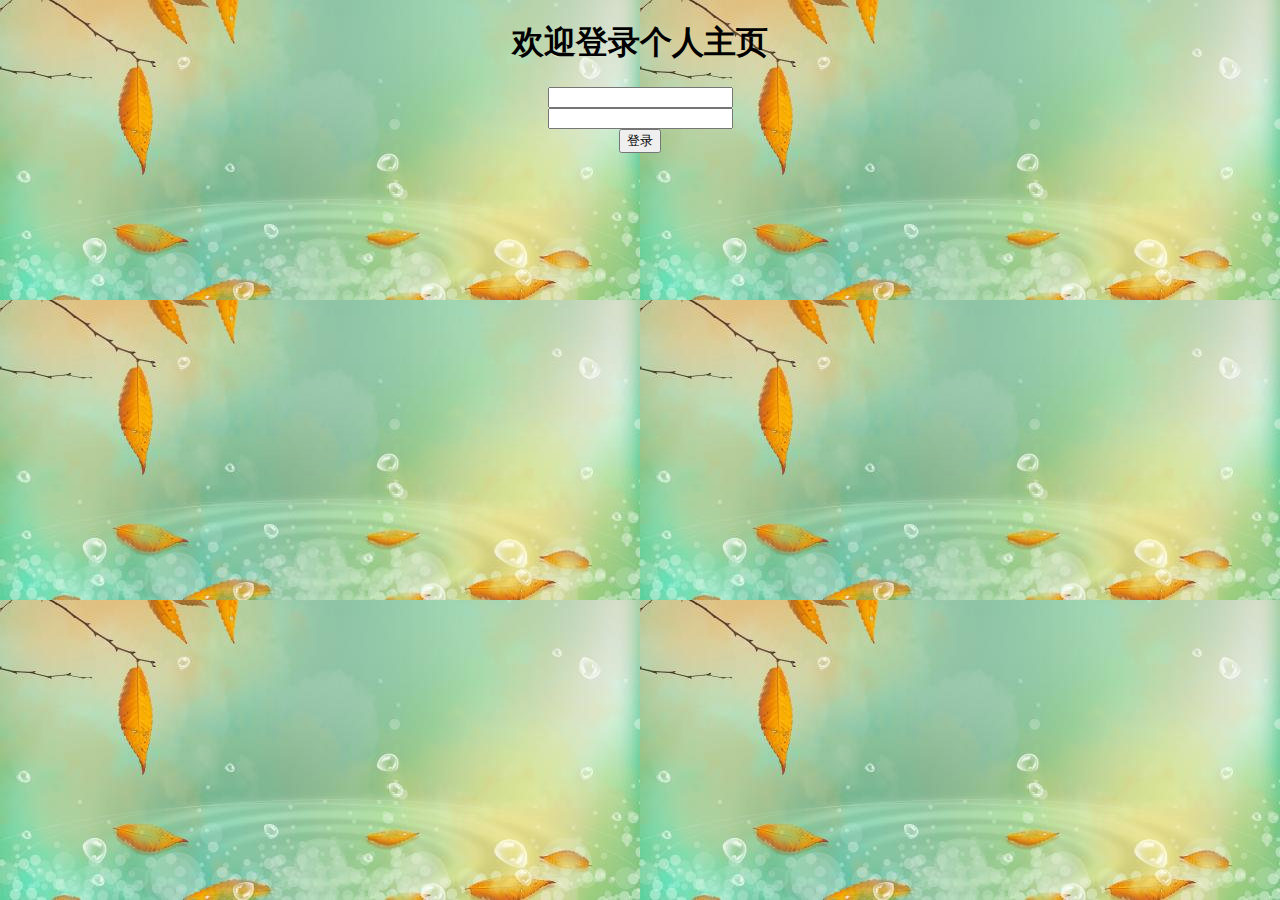
<file: src/html/index.html>
<!DOCTYPE html>
<html lang="en">
<head>
    <meta charset="UTF-8">
    <title>登录</title>
</head>
<body background="../picture/wood.jpg">
<div align="center">
    <h1>欢迎登录个人主页</h1>
    <input type="text" id="name"><br>
    <input type="password" id="pwd"><br>
    <input type="submit" onclick="submit()" value="登录">
</div>
</body>
<script>
    var xmlHttp=null
    function GetXmlHttpObject()
    {
        var xmlHttp=null;
        try
        {
            // Firefox, Opera 8.0+, Safari
            xmlHttp=new XMLHttpRequest();
        }
        catch (e)
        {
            // Internet Explorer
            try
            {
                xmlHttp=new ActiveXObject("Msxml2.XMLHTTP");
            }
            catch (e)
            {
                xmlHttp=new ActiveXObject("Microsoft.XMLHTTP");
            }
        }
        return xmlHttp;
    }

    function submit() {
        xmlHttp=GetXmlHttpObject();
        var url="../php/test.php"
        var user=document.getElementById("name").value;
        var pwd=document.getElementById("pwd").value;
        url=url+"?user="+user+"&pwd="+pwd
        url=url+"&sid="+Math.random()
        xmlHttp.onreadystatechange=stateChanged
        xmlHttp.open("GET",url,true)
        xmlHttp.send(null)
    }

    function stateChanged()
    {
        if (xmlHttp.readyState==4 || xmlHttp.readyState=="complete")
        {
            var xmlDoc=xmlHttp.responseText;
            if(xmlDoc!="success"){
                window.alert("用户不存在或密码错误");
            }else{
                window.alert("登录成功");
                window.location="page1.html"
            }
        }
    }


</script>
</html>
</file>
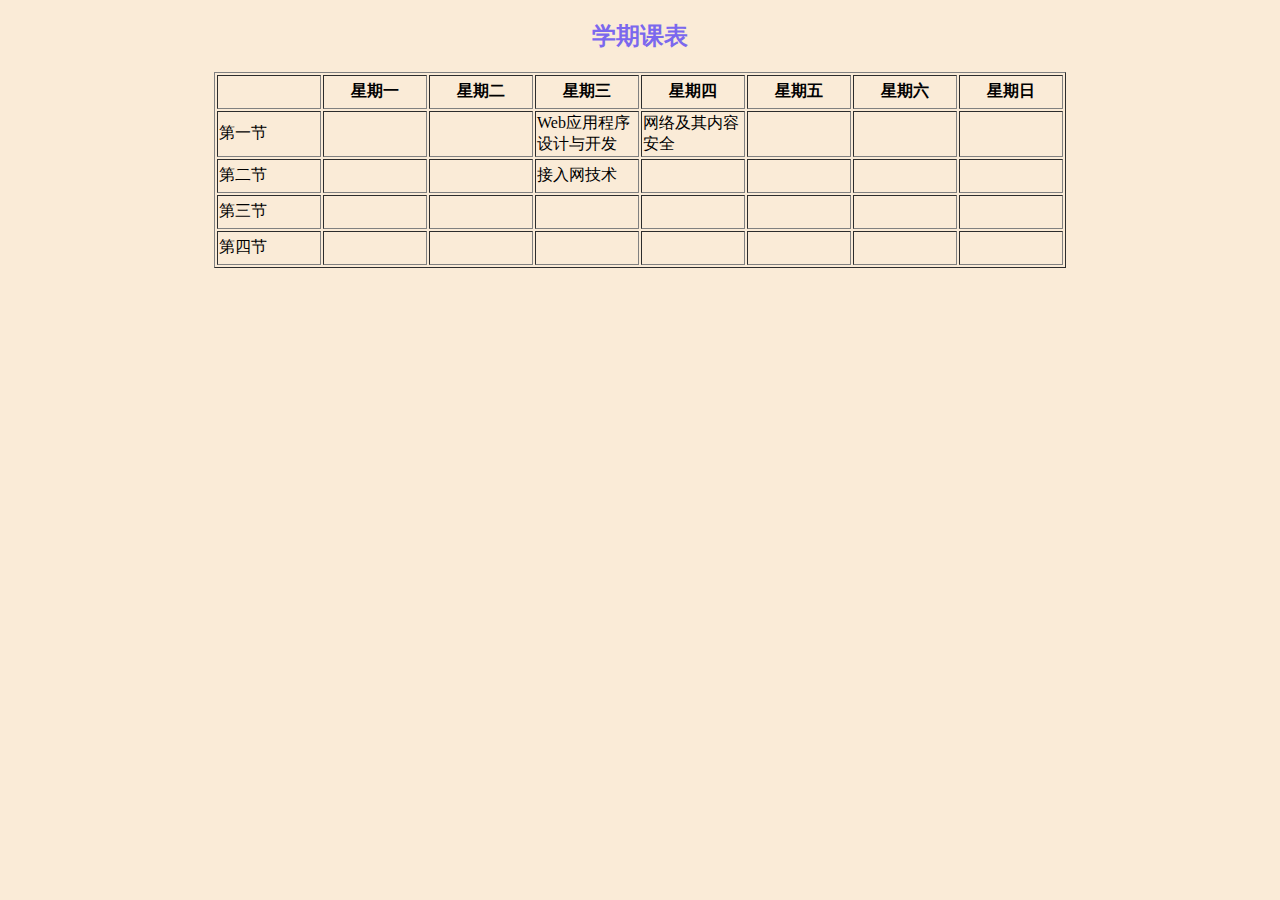
<file: src/html/page3.html>
<!DOCTYPE html>
<html lang="en">
<head>
    <meta charset="UTF-8">
    <title>学期课表</title>
    <link href="../css/home1.css" rel="stylesheet" type="text/css">
</head>
<body id="page3">
<div >
    <h2 class="tSet">学期课表</h2>
    <table border="1" align="center">
        <tr id="tableH">
            <th class="ctd"></th>
            <th class="ctd">星期一</th>
            <th class="ctd">星期二</th>
            <th class="ctd">星期三</th>
            <th class="ctd">星期四</th>
            <th class="ctd">星期五</th>
            <th class="ctd">星期六</th>
            <th class="ctd">星期日</th>
        </tr>
        <tr>
            <td class="ctd">第一节</td>
            <td class="ctd"></td>
            <td class="ctd"></td>
            <td class="ctd" title="Web application design and development" style="cursor:pointer">Web应用程序设计与开发</td>
            <td class="ctd" title="Network and its content security" style="cursor:pointer">网络及其内容安全</td>
            <td class="ctd"></td>
            <td class="ctd"></td>
            <td class="ctd"></td>
        </tr>
        <tr>
            <td class="ctd">第二节</td>
            <td class="ctd"></td>
            <td class="ctd"></td>
            <td class="ctd" title="Access network technology" style="cursor:pointer">接入网技术</td>
            <td class="ctd"></td>
            <td class="ctd"></td>
            <td class="ctd"></td>
            <td class="ctd"></td>
        </tr>
        <tr>
            <td class="ctd">第三节</td>
            <td class="ctd"></td>
            <td class="ctd"></td>
            <td class="ctd"></td>
            <td class="ctd"></td>
            <td class="ctd"></td>
            <td class="ctd"></td>
            <td class="ctd"></td>
        </tr>
        <tr>
            <td class="ctd">第四节</td>
            <td class="ctd"></td>
            <td class="ctd"></td>
            <td class="ctd"></td>
            <td class="ctd"></td>
            <td class="ctd"></td>
            <td class="ctd"></td>
            <td class="ctd"></td>
        </tr>
    </table>
</div>
</body>
</html>
</file>
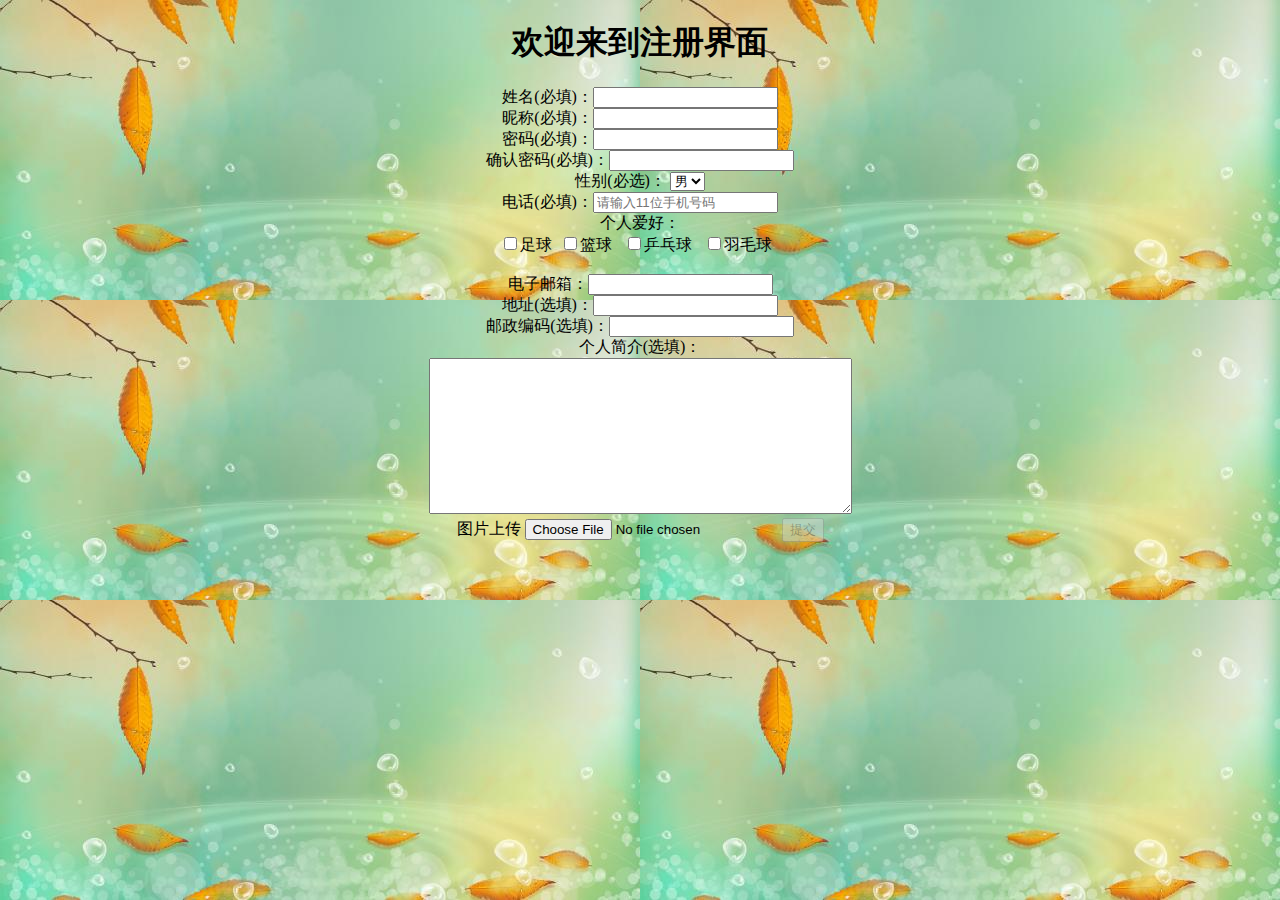
<file: src/html/page4.html>
<!DOCTYPE html>
<html lang="en">
<head>
    <meta charset="UTF-8">
    <title>用户注册</title>
</head>
<body background="../picture/wood.jpg">
<div align="center">
    <h1>欢迎来到注册界面</h1>
    <form>
        <span>姓名(必填)：<input id="name" onblur="setTrue()"></span><br>
        <span>昵称(必填)：<input id="nick" onblur="setTrue()"></span><br>
        <span>密码(必填)：<input id="pwd" type="password" onblur="setTrue()"></span><br>
        <span>确认密码(必填)：<input id="rePwd" type="password" onblur="checkPwd()"></span><br>
        <span>性别(必选)：
    <select id="sex" >
        <option value="男">男</option>
        <option value="女">女</option>
    </select>
    </span><br>
        <span>电话(必填)：<input id="phone" type="tel" placeholder="请输入11位手机号码" onblur="checkMobile()"></span><br>
        <span>个人爱好：
            <div>
    <form>
        <label> <input name="check" type="checkbox">足球</label> 
        <label> <input name="check" type="checkbox">篮球 </label> 
        <label> <input name="check" type="checkbox">乒乓球 </label> 
        <label> <input name="check" type="checkbox">羽毛球 </label> 
    </form>
            </div>
        </span><br>
        <span>电子邮箱：<input id="mail" type="email" type="email" name="email"></span><br>
        <span>地址(选填)：<input id="address"></span><br>
        <span>邮政编码(选填)：<input id="code" ></span><br>
        <span>个人简介(选填)：<br>
        <textarea rows="10" cols="50"></textarea></span><br>
        <span>图片上传
            <input type="file" id="picFile">
        </span>
        <input onclick="sign()" disabled="disabled" id="but" type="submit" value="提交">
    </form>
</div>
</body>
<script>
    function sign() {
        var nick=document.getElementById("nick");
        var sex=document.getElementById("sex");
        var a=sex.options[sex.options.selectedIndex].value;
        var mail=document.getElementById("mail").value;
        var count = 0;
        var checkArry = document.getElementsByName("check");
        for (var i = 0; i < checkArry.length; i++) {
            if(checkArry[i].checked == true){
                count++;
            }
        }
        if( count == 0 ){
            alert("请选择至少一项爱好！")
        }else if(mail==''){
            window.alert("请输入一个邮箱")
        }else if(mail!=''&&(mail.indexOf("@")==-1)){
            window.alert("邮箱格式错误")
        }else{
            var se=confirm("请确认："+nick.value+"("+a+")");
            if(se){
                alert("注册成功！")
            }
        }
    }

    function setTrue() {
        var name=document.getElementById("name").value!='';
        var nick=document.getElementById("nick").value!='';
        var pwd=document.getElementById("pwd").value!='';
        var rePwd=document.getElementById("rePwd").value==document.getElementById("pwd").value!='';
        var phone=document.getElementById("phone").value!='';
        if(name&&nick&&pwd&&phone&&rePwd){
            document.getElementById("but").disabled=false;
        }
    }

    function checkMobile() {
        var str=document.getElementById("phone").value;
        if(str==""){
            alert("手机号不能为空！");
        }
        else{
            var re = /^1\d{10}$/         
            if (re.test(str)) {
                setTrue();
            } else {
                alert("手机号格式错误！");
                document.getElementById("phone").value=''
            }
        }
    }

    function checkPwd() {
        var pwd=document.getElementById("pwd");
        var rePwd=document.getElementById("rePwd");
        if(pwd.value!=rePwd.value){
            window.alert("两次密码不一致请重新输入");
            rePwd.value=''
        }
    }

</script>
</html>
</file>
<file: src/css/home1.css>
div.pic{
    width: 200px;
    height:200px;
}
div.fSet{
    float: left;
}
img.aPic{
    width: auto;
    height: auto;
    width: 100%;
    height: 100%;
}
.tSet{
    text-align: center;
    color: mediumslateblue;
}
.ctd{
    width: 100px;
    height: 30px;
}
#headImg{
    float: right;
    border: 2px dashed darkorange;
}
#page3{
    background-color: antiquewhite;
}
#wd:hover{
    font-size: 30px;
    font-weight: 100;
    background-color: brown;
    text-decoration: underline;
}
.box{position:relative;}
.left{ width: 100px;
    height: 100px;
    position:absolute;
    top:400px; left:10px;
}
.center{ width: 100px;
    height: 100px;position:absolute; top:400px; left:80px;}

.right{ width: 100px;
    height: 100px;position:absolute; top:400px; left:140px;}
</file>
